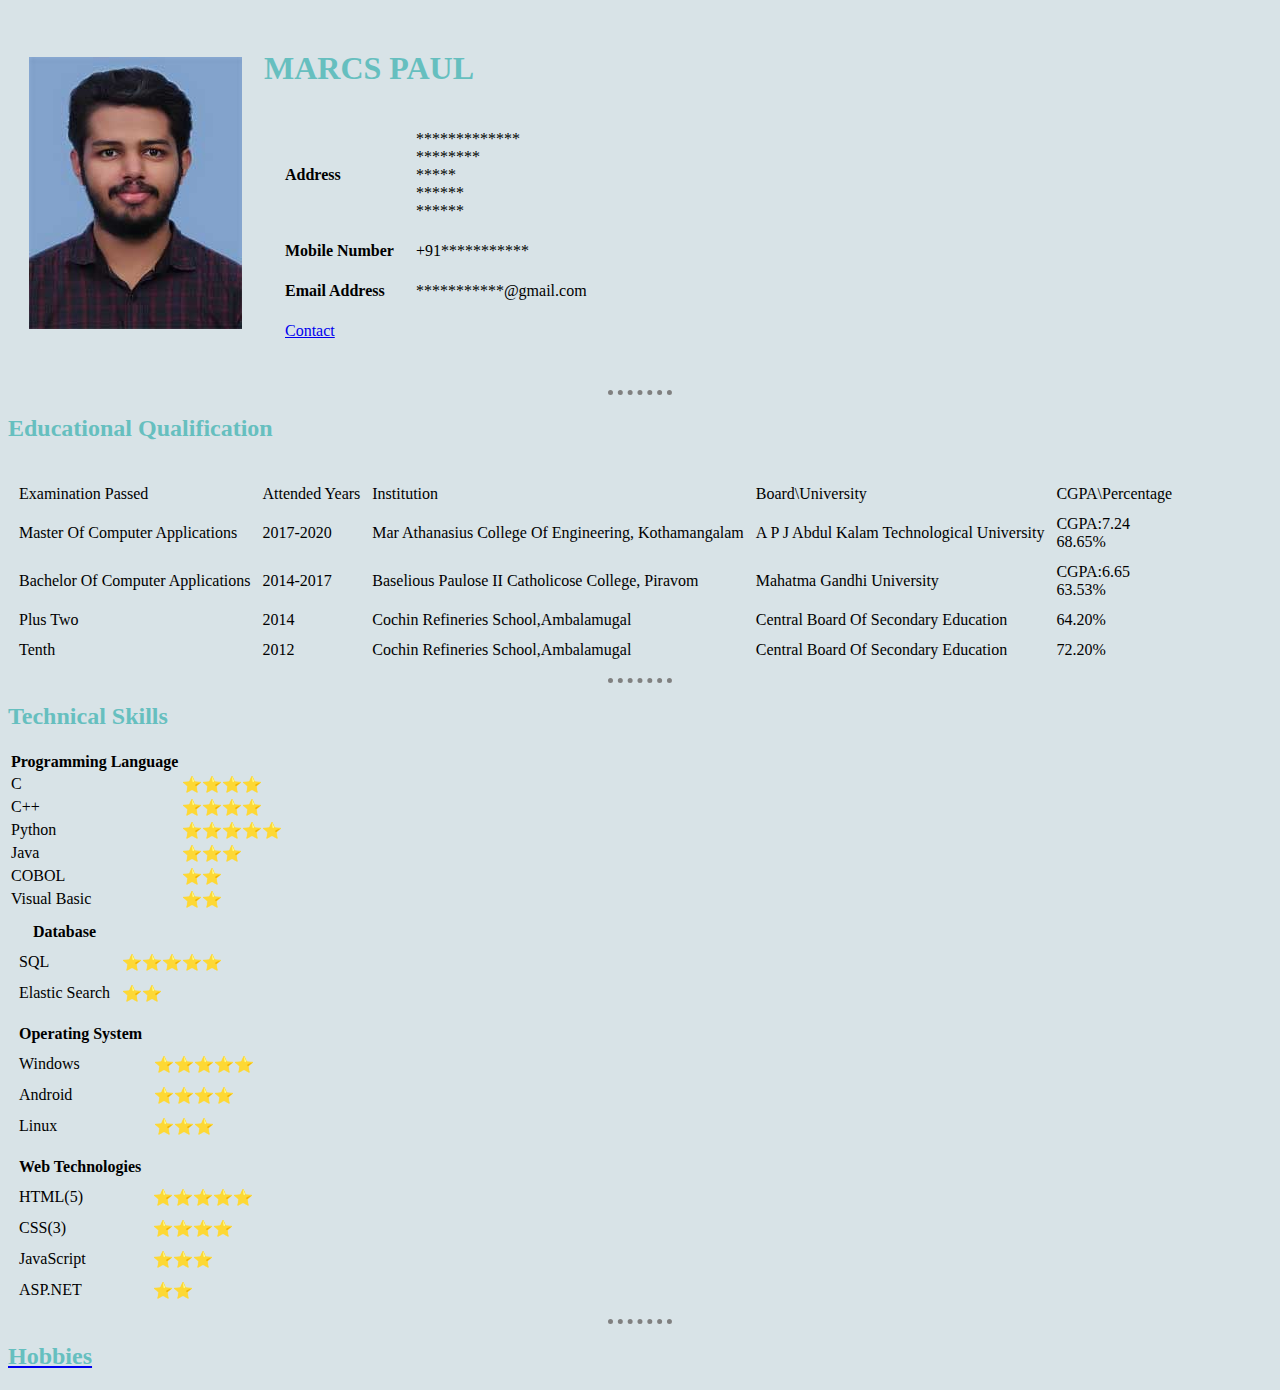
<file: index.html>
<!DOCTYPE html>
<html lang="en" dir="ltr">
  <head>
    <meta charset="utf-8">
    <title>My Personal Site</title>
    <link rel="stylesheet" href="css/styles.css">
  </head>
  <body>
    <table cellspacing="20">
      <tr>
        <td><img src="Marcs.jpg"></td>
        <td>
          <h1>MARCS PAUL</h1>
          <table cellspacing=20>
            <tr>
              <td><strong>Address</strong></td><td>*************<br>********<br>*****<br>******<br>******<br></td>
            </tr>
            <tr>
              <td><strong>Mobile Number</strong></td><td>+91***********</td>
            </tr>
            <tr>
              <td><strong>Email Address</strong></td><td>***********@gmail.com</td>
            </tr>
            <tr>
              <td><a href="contact me.html">Contact</a></td>
            </tr>
        </table>
        </td>
      </tr>

    </table>
    <hr>
    <h2>Educational Qualification</h2>
    <table cellspacing = "10">
      <th>
        <tr>
          <td>Examination Passed</td>
          <td>Attended Years</td>
          <td>Institution</td>
          <td>Board\University</td>
          <td>CGPA\Percentage</td>
        </tr>
      </th>
      <tr>
        <td>Master Of Computer Applications</td>
        <td>2017-2020</td>
        <td>Mar Athanasius College Of Engineering, Kothamangalam</td>
        <td>A P J Abdul Kalam Technological University</td>
        <td>CGPA:7.24<br>68.65%</td>
      </tr>
      <tr>
        <td>Bachelor Of Computer Applications</td>
        <td>2014-2017</td>
        <td>Baselious Paulose II Catholicose College, Piravom</td>
        <td>Mahatma Gandhi University</td>
        <td>CGPA:6.65<br>63.53%</td>
      </tr>
      <tr>
        <td>Plus Two</td>
        <td>2014</td>
        <td>Cochin Refineries School,Ambalamugal</td>
        <td>Central Board Of Secondary Education</td>
        <td>64.20%</td>
      </tr>
      <tr>
        <td>Tenth</td>
        <td>2012</td>
        <td>Cochin Refineries School,Ambalamugal</td>
        <td>Central Board Of Secondary Education</td>
        <td>72.20%</td>
      </tr>
    </table cellspacing = "10">
    <hr>
    <h2>Technical Skills</h2>
    <table>
      <th>Programming Language</th>
      <tr>
        <td>C</td>
        <td>⭐⭐⭐⭐</td>
      </tr>
      <tr>
        <td>C++</td>
        <td>⭐⭐⭐⭐</td>
      </tr>
      <tr>
        <td>Python</td>
        <td>⭐⭐⭐⭐⭐</td>
      </tr>
      <tr>
        <td>Java</td>
        <td>⭐⭐⭐</td>
      </tr>
      <tr>
        <td>COBOL</td>
        <td>⭐⭐</td>
      </tr>
      <tr>
        <td>Visual Basic</td>
        <td>⭐⭐</td>
      </tr>
    </table>
    <table cellspacing = "10">
      <th>Database</th>
      <tr>
        <td>SQL</td>
        <td>⭐⭐⭐⭐⭐</td>
      </tr>
      <tr>
        <td>Elastic Search</td>
        <td>⭐⭐</td>
      </tr>
    </table>
    <table cellspacing = "10">
      <th>Operating System</th>
      <tr>
        <td>Windows</td>
        <td>⭐⭐⭐⭐⭐</td>
      </tr>
      <tr>
        <td>Android</td>
        <td>⭐⭐⭐⭐</td>
      </tr>
      <tr>
        <td>Linux</td>
        <td>⭐⭐⭐</td>
      </tr>
    </table>
    <table cellspacing = "10">
      <th>Web Technologies</th>
      <tr>
        <td>HTML(5)</td>
        <td>⭐⭐⭐⭐⭐</td>
      </tr>
      <tr>
        <td>CSS(3)</td>
        <td>⭐⭐⭐⭐</td>
      </tr>
      <tr>
        <td>JavaScript</td>
        <td>⭐⭐⭐</td>
      </tr>
      <tr>
        <td>ASP.NET</td>
        <td>⭐⭐</td>
      </tr>
    </table>
    <hr>
    <a href="hobbies.html"><h2>Hobbies</h2></a>
  </body>
</html>
</file>
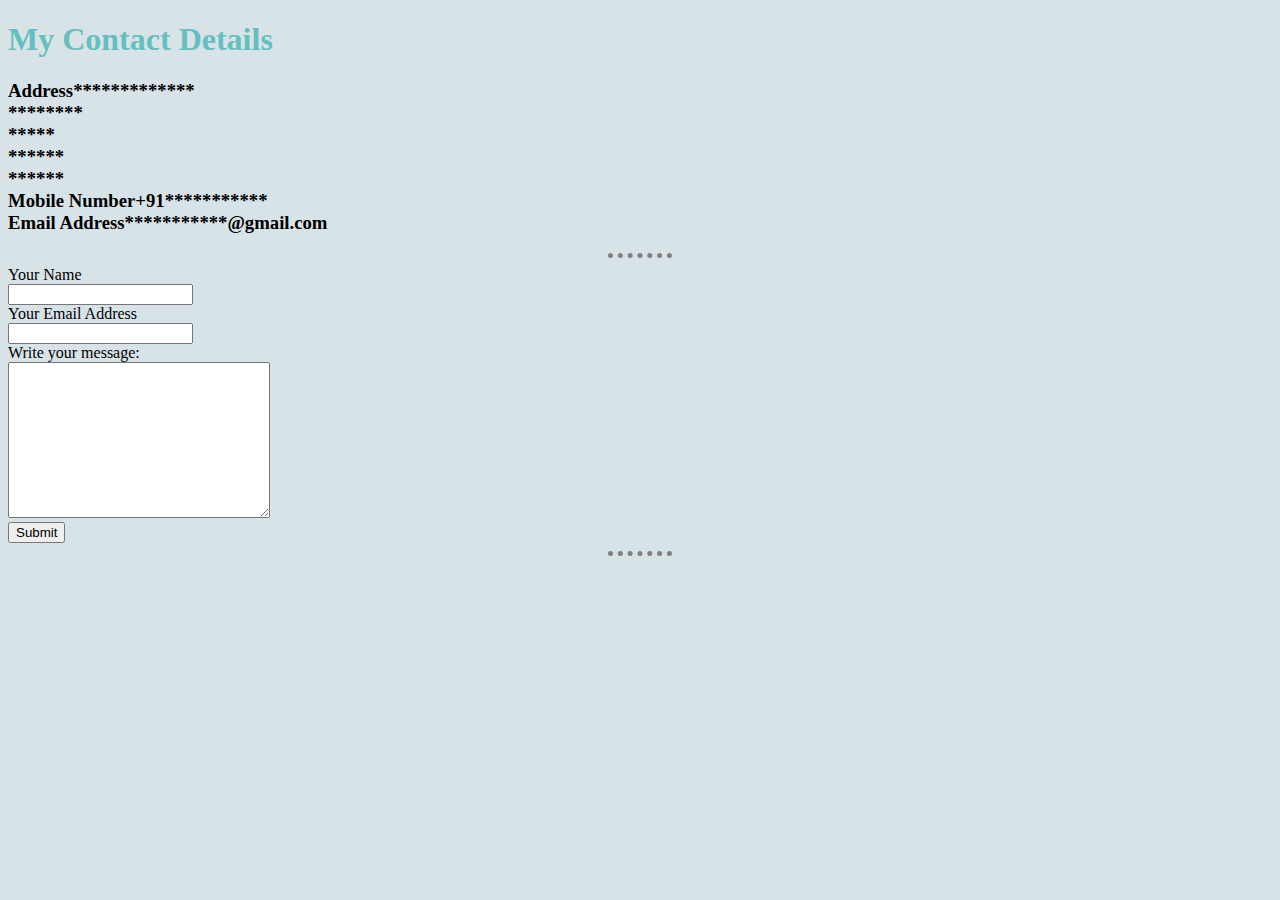
<file: contact me.html>
<!DOCTYPE html>
<html lang="en" dir="ltr">
  <head>
    <meta charset="utf-8">
    <title>Contact marcs</title>
    <link rel="stylesheet" href="css/styles.css">
  </head>
  <body>
    <h1>My Contact Details</h1>
    <h3>
    <strong>Address</strong>*************<br>********<br>*****<br>******<br>******<br>
    <strong>Mobile Number</strong>+91***********<br>
    <strong>Email Address</strong>***********@gmail.com
    </h3>
  <hr>
    <form action="mailto:joe@example.com" method="post">
      <label>Your Name</label><br>
      <input type="text" name="yourName" value=""><br>
        <label>Your Email Address</label><br>
        <input type="email" name="yourEmail" value=""><br>
        <label>Write your message:</label><br>
        <textarea name="yourMessage" rows="10" cols="30"></textarea><br>
        <input type="submit" name="Submit">
    </form>
    <hr>
  </body>
</html>
</file>
<file: css/styles.css>
/********************************TAG SELECTORS******************************/

body{
  background-color: #d8e3e7;
}
hr {
  border-color: grey;
  border-style: none;
  border-top-style: dotted;
  border-width: 5px;
  width: 5%
}
h1, h2{
  color: #66BFBF;
}
img:hover{
  background-color: gold;
}
/********************************CLASS SELECTORS******************************/

.Movies{
  background-color: #d2e69c;
}
.Photography{
  background-color: #8fd9a8;
}
.Gaming{
  background-color: #f21170;
}
.Cooking{
  background-color: #cf0000;
}
.Farming{
  background-color: #81b214;
}
.circular{
  border-radius: 10%;
}
/********************************ID SELECTORS******************************/

#HeadingHobby{
  color: cornflowerblue;
}
#gamingLoad{
    width: 120px;
    background-color: pink;
}
</file>
